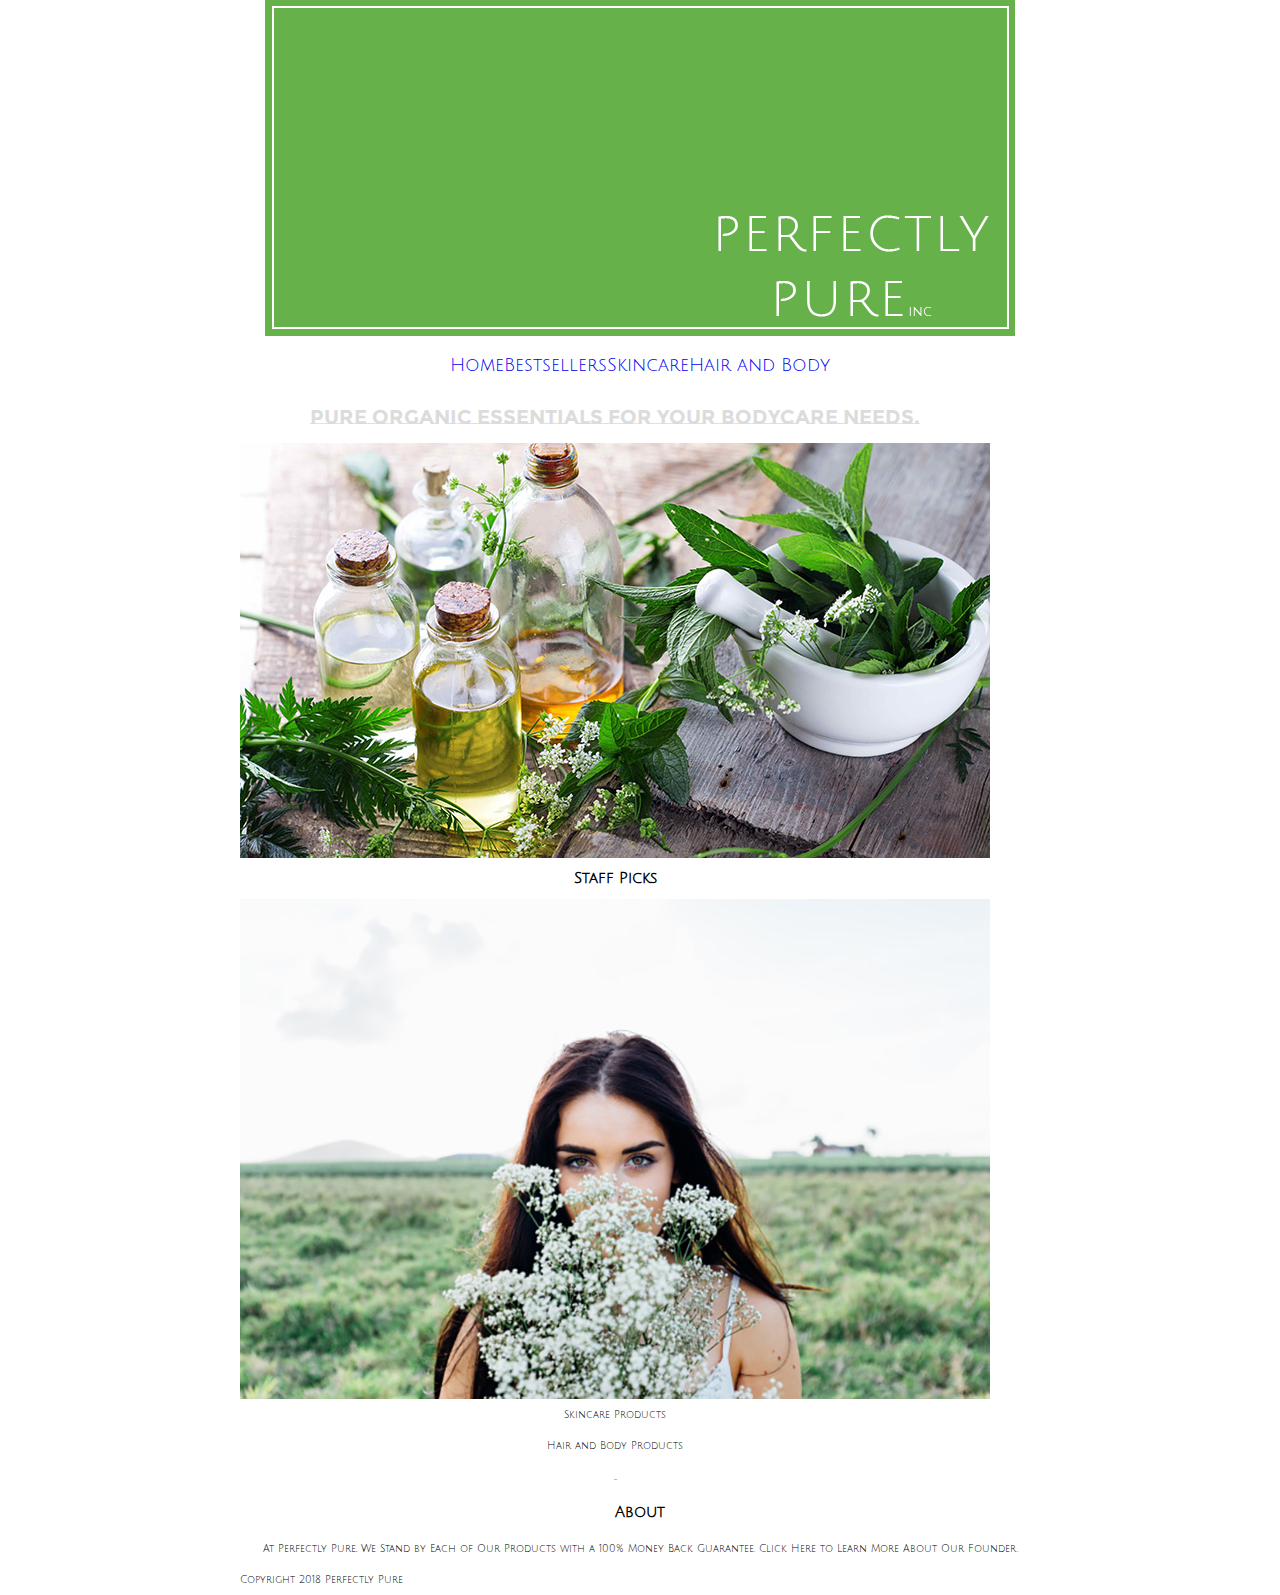
<file: flexbox/index.html>
<!DOCTYPE HTML>

<html>

  
  
  
  
  
    
<head>
	<title>Perfectly Pure</title>
	<link rel="stylesheet" href="stylesheet.css">
    <link href="https://fonts.googleapis.com/css?family=Julius+Sans+One" rel="stylesheet">
    <link href="https://fonts.googleapis.com/css?family=Montserrat+Subrayada" rel="stylesheet">
</head>

  
  
 
<body>
 
	<header>
        <a href="index.html">
 		<img src="images/header.png" alt="header image">
 		</a>
	</header>
  
  

  
    <nav>
			<p><a href="index.html">Home</a></p>
			<p><a href="bestsellers.html">Bestsellers</a></p>
			<p><a href="skincare.html">Skincare</a></p>
			<p><a href="hairandbody.html">Hair and Body</a></p>
	</nav>
  
    <main>
  
	        <h1 class="mainheadingtitle">Pure Organic Essentials for Your Bodycare Needs.</h1>

  
            <img src="images/6.jpg" alt="staff picks image" />

	        <article class="mainarticle">
				<h2>Staff Picks</h2>
				<img src="images/3.jpg" alt="main article image" /> 
				<p>Skincare Products</p>
				<p>Hair and Body Products</p>
				<p>...</p>
	        </article>
  
  
    </main>  
   
    <aside>
  
	             <h2>About</h2>
		         <p>At Perfectly Pure, We Stand by Each of Our Products with a 100% Money Back Guarantee. Click Here to Learn More About Our Founder.</p>
  
    </aside>

    
    <footer>
  
	            <p> Copyright 2018 Perfectly Pure</p>
  
    </footer>
  
</body>

  
  
  
  
  
  
</html>
</file>
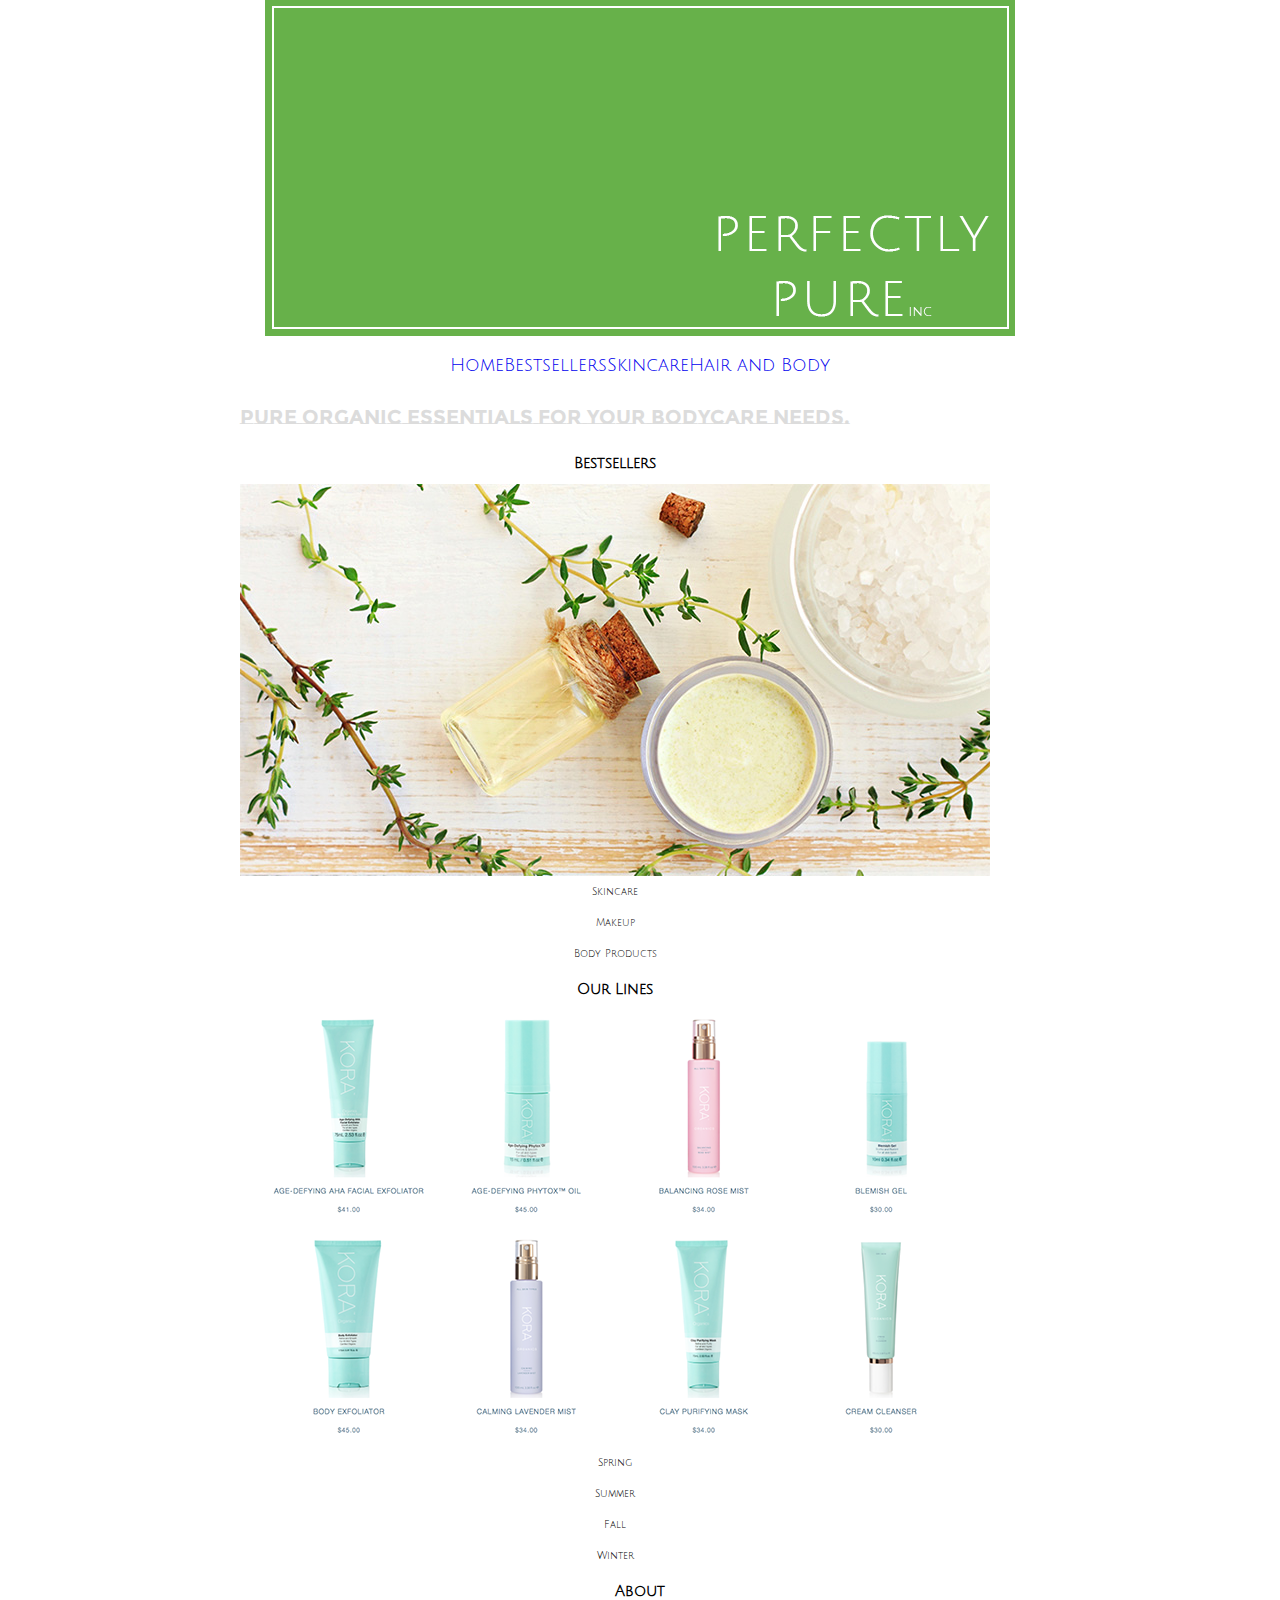
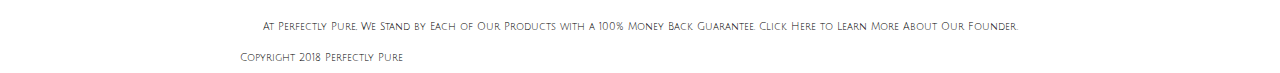
<file: flexbox/bestsellers.html>
<!DOCTYPE HTML>

<html>

  
  
  
  
  
    
<head>
	<title>Perfectly Pure</title>
	<link rel="stylesheet" href="stylesheet.css">
    <link href="https://fonts.googleapis.com/css?family=Julius+Sans+One" rel="stylesheet">
    <link href="https://fonts.googleapis.com/css?family=Montserrat+Subrayada" rel="stylesheet">
</head>

  
  
 
<body>
 
	<header>
        <a href="index.html">
 		<img src="images/header.png" alt="header image">
 		</a>
	</header>
  
  
  
    <nav>
			<p><a href="index.html">Home</a></p>
			<p><a href="bestsellers.html">Bestsellers</a></p>
			<p><a href="skincare.html">Skincare</a></p>
			<p><a href="hairandbody.html">Hair and Body</a></p>
	</nav>
  
    
    <section>
  
	        <h1 class="mainheadingtitle">Pure Organic Essentials for Your Bodycare Needs.</h1>
  
  
    </section>  
	
    <section>
  

	        <article>
  				<h2>Bestsellers</h2>
  				<img src="images/1.jpg" alt="bestsellers image"/>
  				<p>Skincare</p>
				<p>Makeup</p>
				<p>Body Products</p>
  	        </article>


    
            
  	        <article>
				<h2>Our Lines</h2>
				<img src="images/5.png" alt="our lines image" />
            	<p>Spring</p>
            	<p>Summer</p>
            	<p>Fall</p>
				<p>Winter</p>
  			</article>
  
  
    </section>  
   
    <aside>
  
	             <h2>About</h2>
		         <p>At Perfectly Pure, We Stand by Each of Our Products with a 100% Money Back Guarantee. Click Here to Learn More About Our Founder.</p>
  
    </aside>

    
    <footer>
  
	            <p> Copyright 2018 Perfectly Pure</p>
  
    </footer>
  
</body>

  
  
  
  
  
  
</html>
</file>
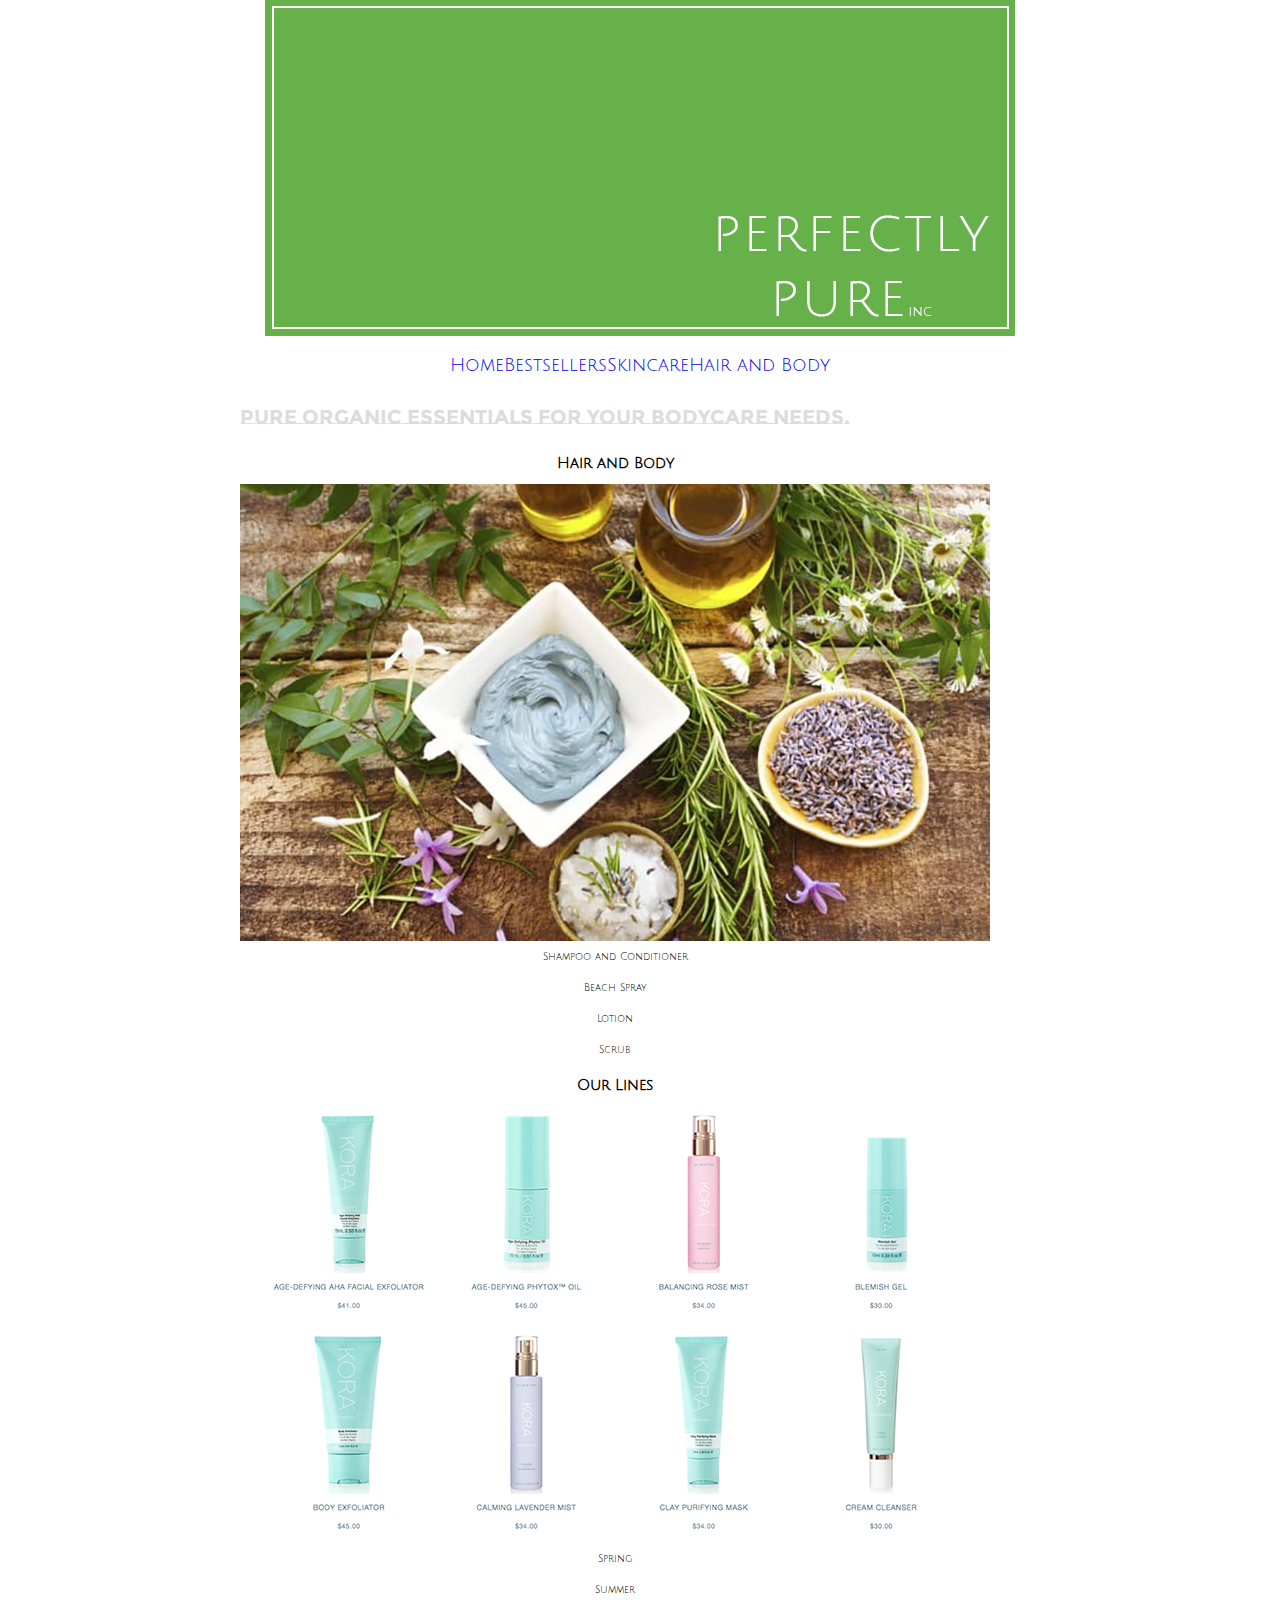
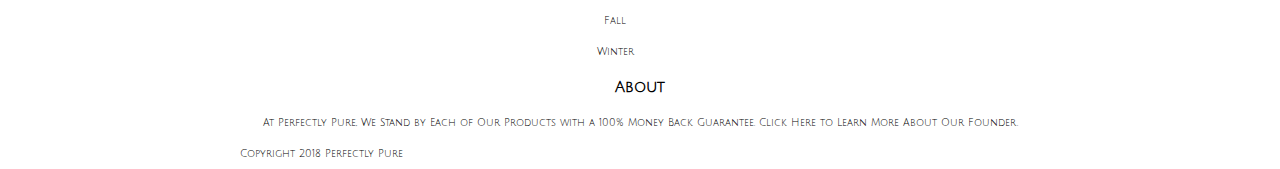
<file: flexbox/hairandbody.html>
<!DOCTYPE HTML>

<html>

  
  
  
  
  
    
<head>
	<title>Perfectly Pure</title>
	<link rel="stylesheet" href="stylesheet.css">
    <link href="https://fonts.googleapis.com/css?family=Julius+Sans+One" rel="stylesheet">
    <link href="https://fonts.googleapis.com/css?family=Montserrat+Subrayada" rel="stylesheet">
</head>

  
  
 
<body>
 
	<header>
        <a href="index.html">
 		<img src="images/header.png" alt="header image">
 		</a>
	</header>
  
  
    <nav>
			<p><a href="index.html">Home</a></p>
			<p><a href="bestsellers.html">Bestsellers</a></p>
			<p><a href="skincare.html">Skincare</a></p>
			<p><a href="hairandbody.html">Hair and Body</a></p>
	</nav>
  
    
    <section>
  
	        <h1 class="mainheadingtitle">Pure Organic Essentials for Your Bodycare Needs.</h1>
  
  
    </section>  
    
    
    <section>
    
		<article>
  			<h2>Hair and Body</h2>
  			<img src="images/2.jpg" alt="hair and body image"/>
  			<p>Shampoo and Conditioner</p>
			<p>Beach Spray</p>
			<p>Lotion</p>
			<p>Scrub</p>
  		</article>
  
  
  	    <article>
			<h2>Our Lines</h2>
			<img src="images/5.png" alt="our lines image" />
            <p>Spring</p>
            <p>Summer</p>
            <p>Fall</p>
			<p>Winter</p>
  		</article>
   
   </section>
   
   
    <aside>
  
	             <h2>About</h2>
		         <p>At Perfectly Pure, We Stand by Each of Our Products with a 100% Money Back Guarantee. Click Here to Learn More About Our Founder.</p>
  
    </aside>

    
    <footer>
  
	            <p> Copyright 2018 Perfectly Pure</p>
  
    </footer>
  
</body>

  
  
  
  
  
  
</html>
</file>
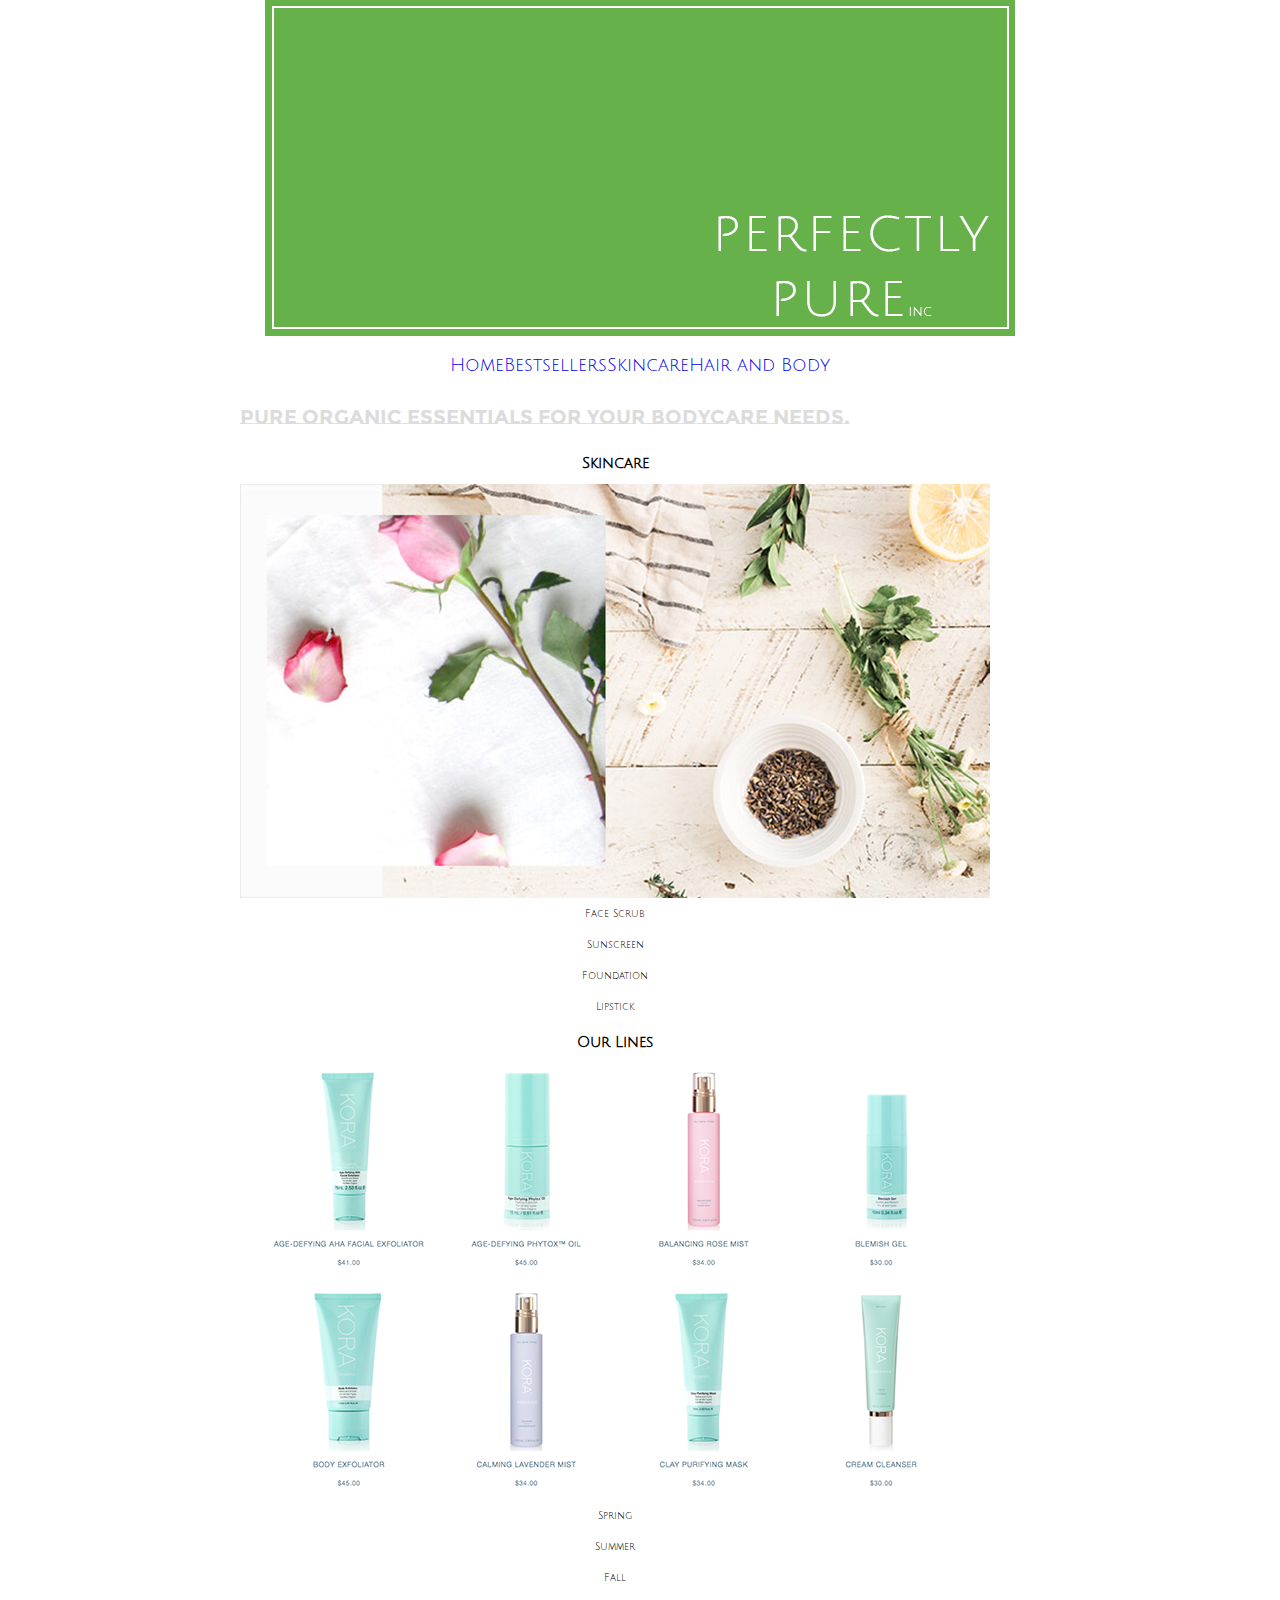
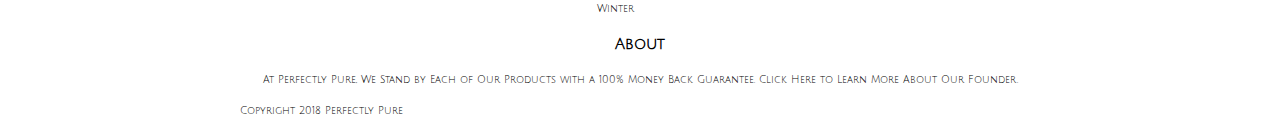
<file: flexbox/skincare.html>
<!DOCTYPE HTML>

<html>

  
  
  
  
  
    
<head>
	<title>Perfectly Pure</title>
	<link rel="stylesheet" href="stylesheet.css">
    <link href="https://fonts.googleapis.com/css?family=Julius+Sans+One" rel="stylesheet">
    <link href="https://fonts.googleapis.com/css?family=Montserrat+Subrayada" rel="stylesheet">
</head>

  
  
 
<body>
 
	<header>
        <a href="index.html">
 		<img src="images/header.png" alt="header image">
 		</a>
	</header>
  
  
    <nav>
			<p><a href="index.html">Home</a></p>
			<p><a href="bestsellers.html">Bestsellers</a></p>
			<p><a href="skincare.html">Skincare</a></p>
			<p><a href="hairandbody.html">Hair and Body</a></p>
	</nav>
  
    
    <section>
  
	        <h1 class="mainheadingtitle">Pure Organic Essentials for Your Bodycare Needs.</h1>
  
  
    </section>  
    
    
    <section>
	
		<article>
  			<h2>Skincare</h2>
  			<img src="images/4.jpg" alt="skincare image"/>
  			<p>Face Scrub</p>
  			<p>Sunscreen</p>
			<p>Foundation</p>
			<p>Lipstick</p>
  		</article>
  
  
  	    <article>
			<h2>Our Lines</h2>
			<img src="images/5.png" alt="our lines image"/>
            <p>Spring</p>
            <p>Summer</p>
            <p>Fall</p>
			<p>Winter</p>
  		</article>
   
   </section>
   
   
    <aside>
  
	             <h2>About</h2>
		         <p>At Perfectly Pure, We Stand by Each of Our Products with a 100% Money Back Guarantee. Click Here to Learn More About Our Founder.</p>
  
    </aside>

    
    <footer>
  
	            <p> Copyright 2018 Perfectly Pure</p>
  
    </footer>
  
</body>

  
  
  
  
  
  
</html>
</file>
<file: flexbox/stylesheet.css>
html {
font-size: 62.5%;
}



body {
width: 80%;
max-width: 800px;
margin: 0 auto;
font-family: 'Julius Sans One', sans-serif;
}


a {
text-decoration: none;
}

a:visited { 
text-decoration: none; color:black; 
}

a:hover { 
text-decoration: none; color:black; 
}

a:focus { 
text-decoration: none; color:black; 
}

a:hover, a:active { 
text-decoration: none; color:green; 
} 








nav {
display: flex;
justify-content: center;
font-size: 1.75rem;
color: black;
}


@media only screen and (max-width: 500px) {


nav {
text-align: center;
flex-direction:column;
font-size: 1rem;
}

}








header {
display: flex;
flex-direction: row;
justify-content: center;

}








Main {
display: flex;
flex-direction: column;
align-items: center;
width: 75rem;

}

.mainheadingtitle {
font-family: 'Montserrat Subrayada', sans-serif;
color: gainsboro;
font-size: 2rem;

}


.mainarticle {
display: flex;
flex-direction: column;
align-items: center;
}





article {
display: flex;
flex-direction: column;
align-items: center;
width: 75rem;

} 




aside {
display: flex;
flex-direction: column;
align-items: center;
}




.nav-item {
padding: 10px;
}

.img-fluid {
width: 100%;
}
</file>
